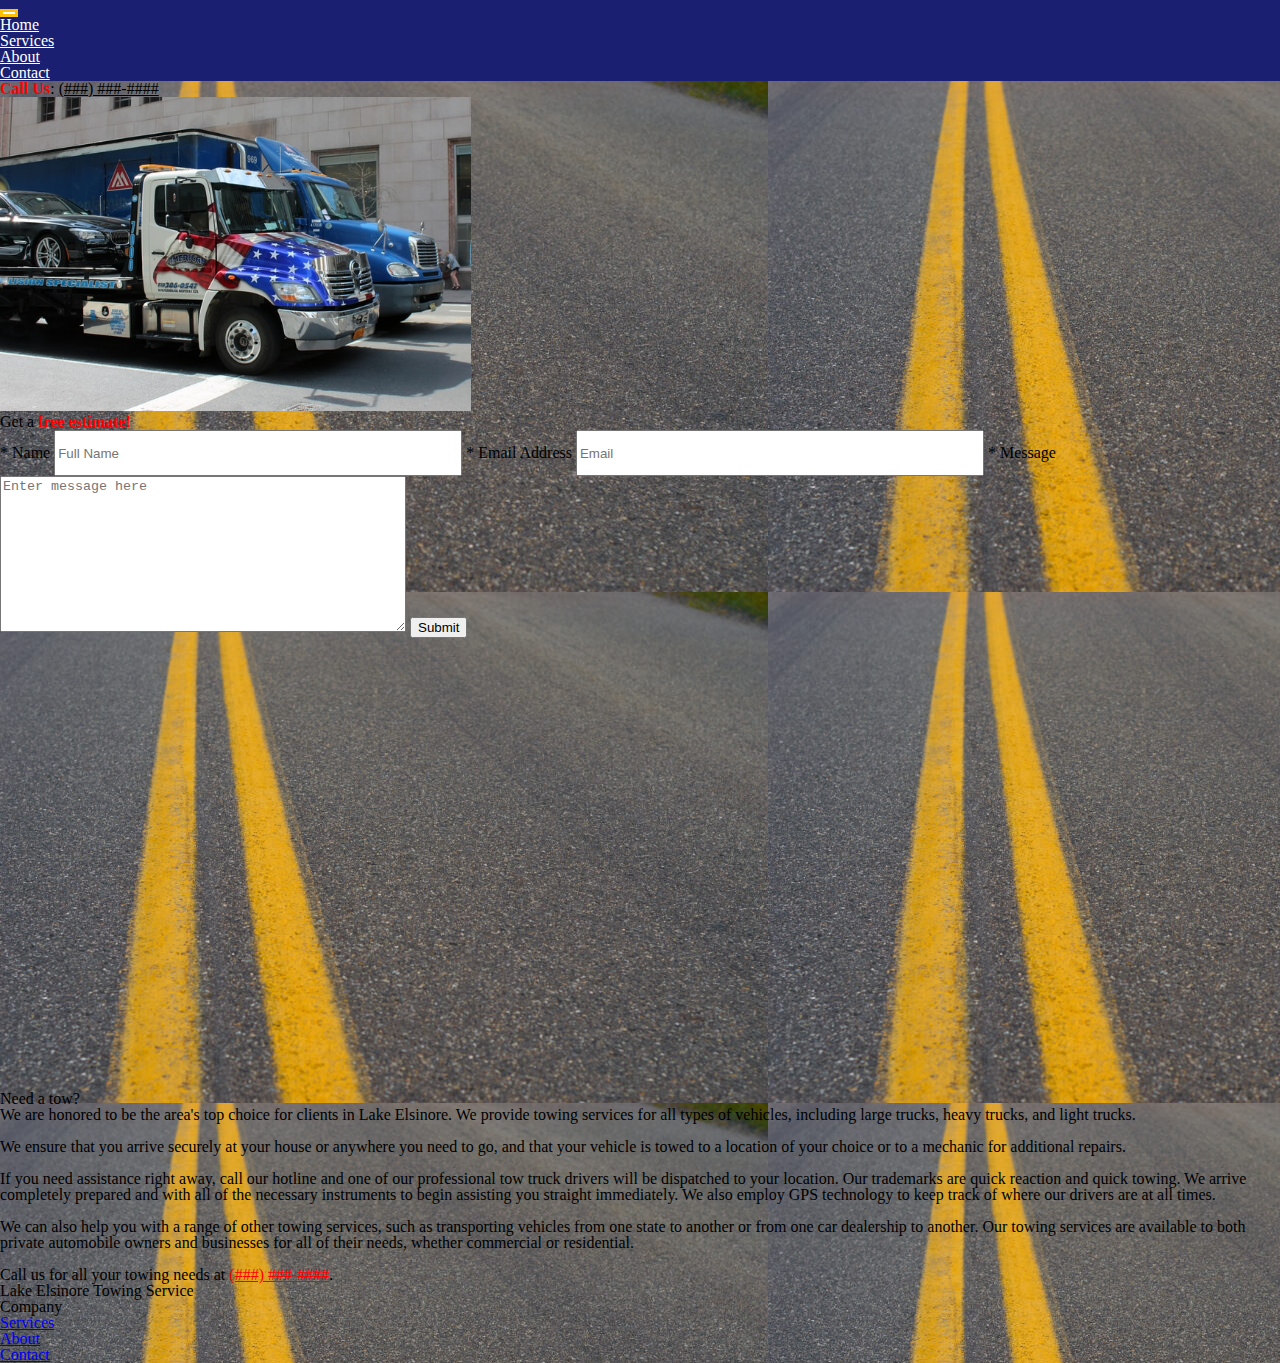
<file: index.html>
<!DOCTYPE html>
<html lang="en">
<head>
    <meta charset = "UTF-8">
    <meta name="viewport" content="width=device-width, initial-scale=1.0">
    <meta http-equiv="X-UA-Compatible" content="IE=edge">
    <title>Home</title>
    <link rel="stylesheet" href="css/styles.css">
    <link rel="stylesheet" href="css/reset.css">
    <link href="https://cdn.jsdelivr.net/npm/bootstrap@5.3.7/dist/css/bootstrap.min.css" rel="stylesheet" integrity="sha384-LN+7fdVzj6u52u30Kp6M/trliBMCMKTyK833zpbD+pXdCLuTusPj697FH4R/5mcr" crossorigin="anonymous">
</head>
<body>
    <header>
        <nav class="navbar navbar-expand-lg fixed-top">

            <div class="container-fluid">                                                           <!--container-fluid is a bootstrap class that stretches the container end-to-end on any screen size-->
                <button class="navbar-toggler" type="button" data-bs-toggle="collapse" data-bs-target="#navbarSupportedContent" aria-controls="navbarSupportedContent" aria-expanded="false" aria-label="Toggle navigation">
                    <span class="navbar-toggler-icon"></span>
                </button>                                                                                    <!--the button and span are the 'hamburger' you see when screen shrinks-->

                <div class="collapse navbar-collapse justify-content-center" id="navbarSupportedContent">   <!--the id being here and matching the data-bs-target and aria-controls is crucial to being able to toggle the hamburger and it actually showing the list, remove the id and see what happens when you toggle the hamburger-->
                    <ul class="navbar-nav">                                                                 <!--navbar-nav puts the nav-items in horizontal formation and removes any list decorations like bullet points-->
                        <li class="nav-item ms-5 me-5">                                                     <!--ms-3 and me-3 each mean margin start and margin end, values range from 1-5 -->
                            <a href="#" id="link-active" class="nav-link active" aria-current="page">Home</a> <!--nav-link keeps the links vertically aligned - remove the class to see what happens-->
                        </li>                                                                               <!--aria stands for accessible rich internet applications, use it for assitive tech like screen readers, in context the attribute and value represents the current page the user is on-->
                        <li class="nav-item ms-5 me-5">                                                               <!--its GOOD to use aria-current here because it shows attention to accessibility-->
                            <a href="pages/services.html" class="nav-link">Services</a>
                        </li>
                        <li class="nav-item ms-5 me-5">
                            <a href="#" class="nav-link">About</a>
                        </li>
                        <li class="nav-item ms-5 me-5">
                            <a href="#" class="nav-link">Contact</a>
                        </li>
                    </ul>
                </div>

            </div>

        </nav>
    </header>

    <main class="css-background-image bg-section d-flex align-items-center justify-content-center" style="background-image: url('images/yellow-line-road-768x511.jpg');">
        <div class="css-body-container container">                              <!--reference bootstrap documentation for container breakpoints-->
            <div class="css-phone-container d-flex justify-content-center">
                <h1>
                    <span style="color: red; font-weight: bold;">Call Us</span>: <a href="tel:9515307321" style="color: black;">(###) ###-####</a>
                </h1>
            </div>
            <div class="css-tow-image p-4 d-flex justify-content-center">
                <img src="images/tow-pic-1.jpg" class="rounded-5" width="471px" height="auto" />
            </div>
            <div class="css-form-container">
                <form class="d-flex flex-column align-items-center" method="POST" action="https://formsubmit.co/8f8f0085cf62b5a562c24d3c8ae62537">
                    <h1 class="mb-3">Get a <span style="color: red; font-weight: bold;">free estimate!</span></h1>

                    <label for="name" class="css-form-label"><span class="css-astrisk">*</span> Name</label>
                    <input type="text" id="name" name="name" placeholder="Full Name" class="mb-2 rounded-1" style="width: 400px; height: 40px;" required >

                    <label for="Email" class="css-form-label"><span class="css-astrisk">*</span> Email Address</label>
                    <input type="email" id="email" name="email" placeholder="Email" class="mb-2 rounded-1" style="width: 400px; height: 40px;" required >
                    
                    <label for="message" class="css-form-label"><span class="css-astrisk">*</span> Message</label>
                    <textarea name="message" placeholder="Enter message here" style="width: 400px; height: 150px;" required></textarea>

                    <input type="text" name="_honey" style="display: none;">

                    <span class="css-submit-button-container">
                        <input type="submit" value="Submit" class="css-submit-button mt-3 mb-3 rounded-pill p-1" required>
                    </span>
                    <input type="hidden" name="_autoresponse" value="Thanks for your message! I’ll get back to you soon.">
                </form>
            </div>
            <div class="css-flex-container-map-message">
                <div class="css-map-column d-flex">
                    <iframe src="https://www.google.com/maps/embed?pb=!1m14!1m12!1m3!1d53129.22394034608!2d-117.33274945318777!3d33.66813374947951!2m3!1f0!2f0!3f0!3m2!1i1024!2i768!4f13.1!5e0!3m2!1sen!2sus!4v1752273143432!5m2!1sen!2sus" width="500" height="450" style="border:0;" allowfullscreen="" loading="lazy" referrerpolicy="no-referrer-when-downgrade">
                    </iframe>
                </div>
                <div class="css-message-column-container">
                    <div class="css-message-column-heading-container">
                        <h1>
                            Need a tow?
                        </h1>
                    </div>
                    <div class="css-message-text-column-container">
                        <p>
                            We are honored to be the area's top choice for clients in Lake Elsinore. We provide towing services for all types of vehicles, including large trucks, heavy trucks, and light trucks.<br><br>
                            We ensure that you arrive securely at your house or anywhere you need to go, and that your vehicle is towed to a location of your choice or to a mechanic for additional repairs.<br><br>
                            If you need assistance right away, call our hotline and one of our professional tow truck drivers will be dispatched to your location. Our trademarks are quick reaction and quick towing. We arrive completely prepared and with all of the necessary instruments to begin assisting you straight immediately. We also employ GPS technology to keep track of where our drivers are at all times.
                            <br><br>We can also help you with a range of other towing services, such as transporting vehicles from one state to another or from one car dealership to another. Our towing services are available to both private automobile owners and businesses for all of their needs, whether commercial or residential.
                            <br><br>Call us for all your towing needs at <a href="tel:1111111111" style="color: red;">(###) ###-####</a>.
                        </p>
                    </div>
                </div>
            </div>
            <footer class="footer">
                <div class="footer-title">
                    Lake Elsinore Towing Service
                </div>
                <div class="list-container">
                    <li class="footer-list-title">Company</li>
                    <li class="footer-list-item"><a href="#" class="list-link">Services</a></li>
                    <li class="footer-list-item"><a href="#" class="list-link">About</a></li>
                    <li class="footer-list-item"><a href="#" class="list-link">Contact</a></li>
                </div>
            </footer>
        </div>
    </main>
    

    <script src="https://cdn.jsdelivr.net/npm/bootstrap@5.3.7/dist/js/bootstrap.bundle.min.js" integrity="sha384-ndDqU0Gzau9qJ1lfW4pNLlhNTkCfHzAVBReH9diLvGRem5+R9g2FzA8ZGN954O5Q" crossorigin="anonymous"></script>
</body>
</html>
</file>
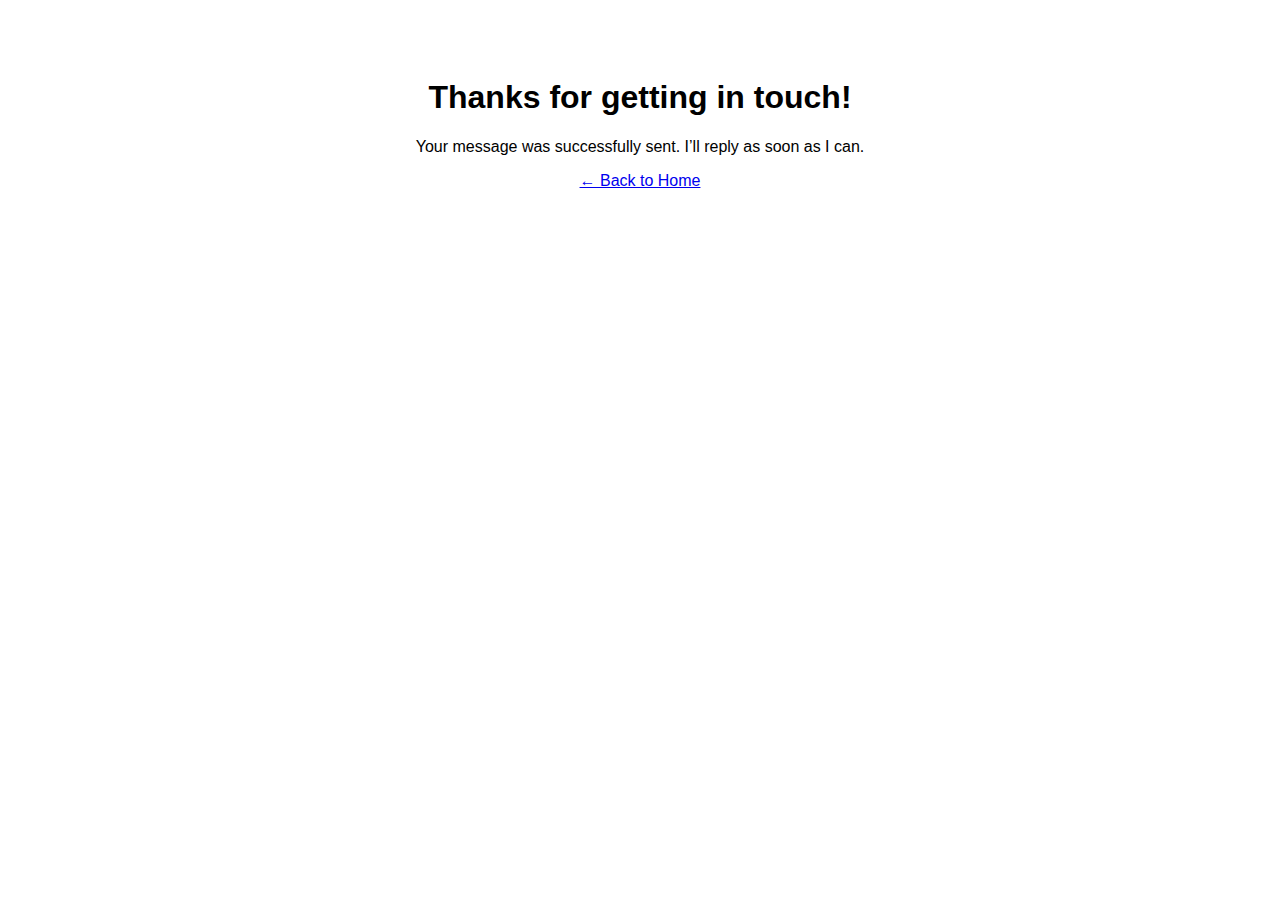
<file: thankyou.html>
<!DOCTYPE html>
<html lang="en">
    <head>
        <meta charset="UTF-8">
        <title>Thank You!</title>
    </head>
    <body style="text-align:center; font-family:sans-serif; padding-top:50px;">
        <h1>Thanks for getting in touch!</h1>
        <p>Your message was successfully sent. I’ll reply as soon as I can.</p>
        <a href="https://jawn97.github.io/Tow-Site/index.html">← Back to Home</a>
    </body>
</html>
</file>
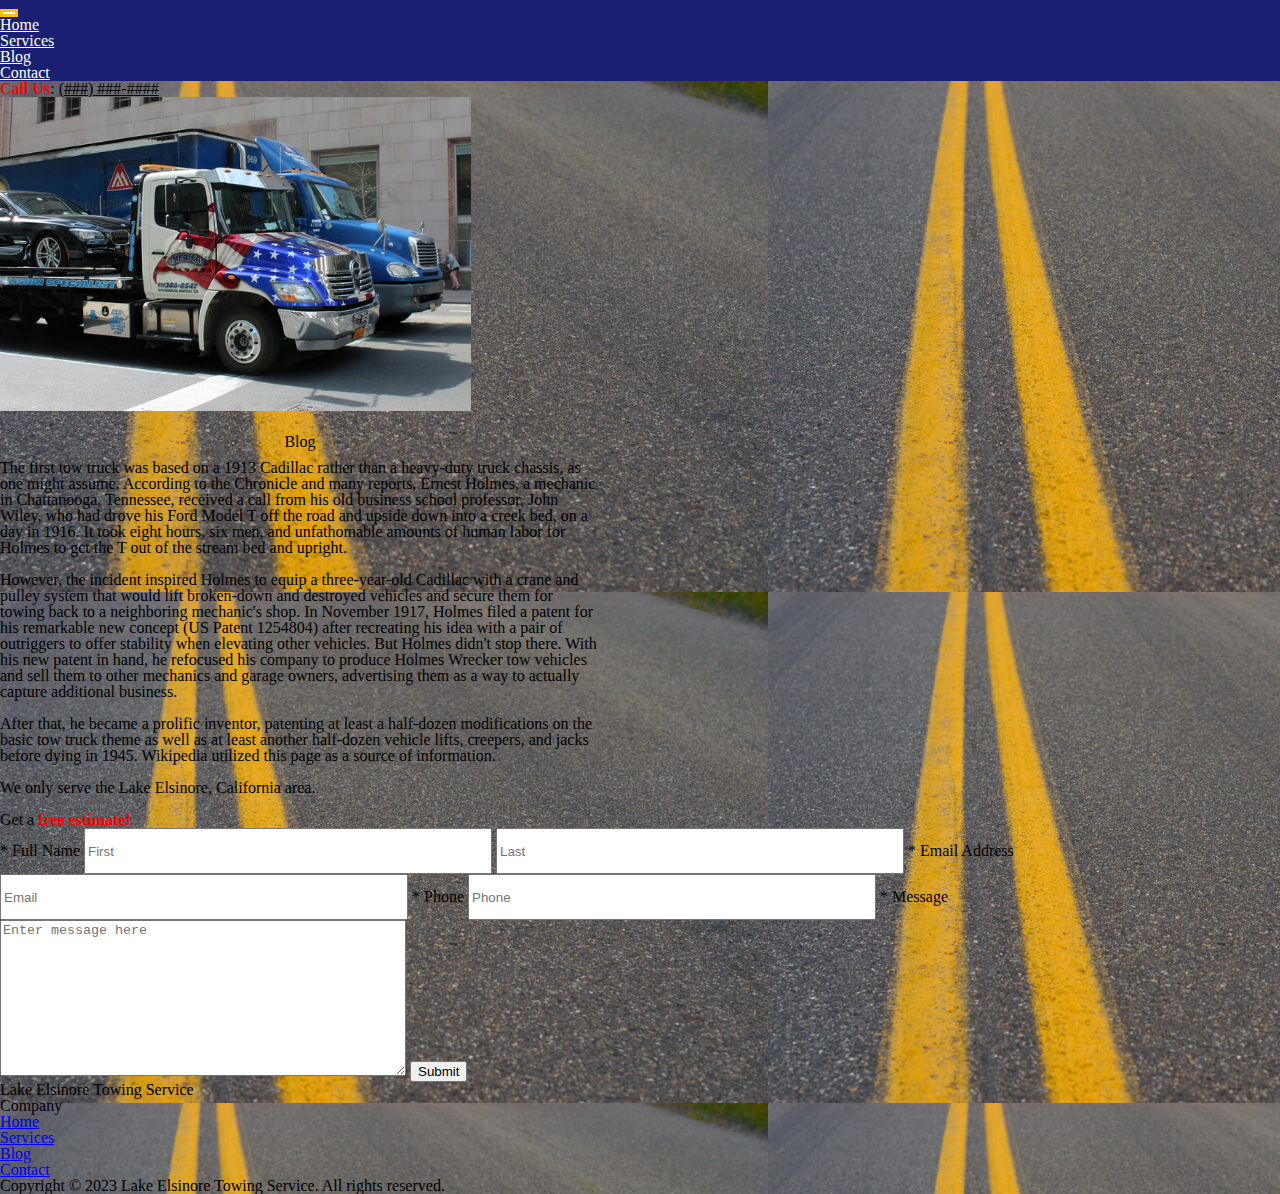
<file: pages/about.html>
<!DOCTYPE html>
<html lang="en">
<head>
    <meta charset = "UTF-8">
    <meta name="viewport" content="width=device-width, initial-scale=1.0">
    <meta http-equiv="X-UA-Compatible" content="IE=edge">
    <title>About</title>
    <link rel="stylesheet" href="../css/styles.css">
    <link rel="stylesheet" href="../css/reset.css">
    <link href="https://cdn.jsdelivr.net/npm/bootstrap@5.3.7/dist/css/bootstrap.min.css" rel="stylesheet" integrity="sha384-LN+7fdVzj6u52u30Kp6M/trliBMCMKTyK833zpbD+pXdCLuTusPj697FH4R/5mcr" crossorigin="anonymous">
    <style>
        @media only screen and (max-width:991px){
            .css-responsive{
                display: flex;
                flex-direction: column;
                align-items: center;
            }
            .spacer{
                padding-bottom: 20px;
            }
        }
    </style>
</head>
<body>
    <header>
        <nav class="navbar navbar-expand-lg fixed-top">
            <div class="container-fluid">                                                           <!--container-fluid is a bootstrap class that stretches the container end-to-end on any screen size-->
                <button class="navbar-toggler" type="button" data-bs-toggle="collapse" data-bs-target="#navbarSupportedContent" aria-controls="navbarSupportedContent" aria-expanded="false" aria-label="Toggle navigation">
                    <span class="navbar-toggler-icon"></span>
                </button>                                                                                    <!--the button and span are the 'hamburger' you see when screen shrinks-->
                <div class="collapse navbar-collapse justify-content-center" id="navbarSupportedContent">   <!--the id being here and matching the data-bs-target and aria-controls is crucial to being able to toggle the hamburger and it actually showing the list, remove the id and see what happens when you toggle the hamburger-->
                    <ul class="navbar-nav">                                                                 <!--navbar-nav puts the nav-items in horizontal formation and removes any list decorations like bullet points-->
                        <li class="nav-item ms-5 me-5">                                                     <!--ms-3 and me-3 each mean margin start and margin end, values range from 1-5 -->
                            <a href="../index.html" class="nav-link active" aria-current="page">Home</a> <!--nav-link keeps the links vertically aligned - remove the class to see what happens-->
                        </li>                                                                               <!--aria stands for accessible rich internet applications, use it for assitive tech like screen readers, in context the attribute and value represents the current page the user is on-->
                        <li class="nav-item ms-5 me-5">                                                               <!--its GOOD to use aria-current here because it shows attention to accessibility-->
                            <a href="services.html" class="nav-link">Services</a>
                        </li>
                        <li class="nav-item ms-5 me-5">
                            <a href="about.html" id="link-active" class="nav-link">Blog</a>
                        </li>
                        <li class="nav-item ms-5 me-5">
                            <a href="contact.html" class="nav-link">Contact</a>
                        </li>
                    </ul>
                </div>
            </div>
        </nav>
    </header>

    <main class="css-background-image bg-section d-flex align-items-center justify-content-center" style="background-image: url('../images/yellow-line-road-768x511.jpg');">
        <div class="css-body-container container" id="top">                              <!--reference bootstrap documentation for container breakpoints-->
            <div class="css-phone-container d-flex justify-content-center">
                <h1>
                    <span style="color: red; font-weight: bold;">Call Us</span>: <a href="tel:#" style="color: black;">(###) ###-####</a>
                </h1>
            </div>
            <div class="css-tow-image p-4 d-flex justify-content-center">
                <img src="../images/tow-pic-1.jpg" class="rounded-5" width="471px" height="auto" />
            </div>
            <div class="css-form-container">
                <div class="css-responsive d-flex justify-content-center" style="padding-top: 20px;">
                    <div style="max-width: 600px;">
                        <h1 style="text-align: center; padding-bottom: 10px;">Blog</h1>
                        The first tow truck was based on a 1913 Cadillac rather than a heavy-duty truck chassis, as one might assume. 
                        According to the Chronicle and many reports, Ernest Holmes, a mechanic in Chattanooga, Tennessee, received a call from his old 
                        business school professor, John Wiley, who had drove his Ford Model T off the road and upside down into a creek bed, on a day in 1916. 
                        It took eight hours, six men, and unfathomable amounts of human labor for Holmes to get the T out of the stream bed and upright.
                        <br><br>
                        However, the incident inspired Holmes to equip a three-year-old Cadillac with a crane and pulley system that would lift broken-down 
                        and destroyed vehicles and secure them for towing back to a neighboring mechanic's shop. In November 1917, Holmes filed a patent for 
                        his remarkable new concept (US Patent 1254804) after recreating his idea with a pair of outriggers to offer stability when elevating 
                        other vehicles. But Holmes didn't stop there. With his new patent in hand, he refocused his company to produce Holmes Wrecker tow 
                        vehicles and sell them to other mechanics and garage owners, advertising them as a way to actually capture additional business.
                        <br><br>
                        After that, he became a prolific inventor, patenting at least a half-dozen modifications on the basic tow truck theme as well as at 
                        least another half-dozen vehicle lifts, creepers, and jacks before dying in 1945. Wikipedia utilized this page as a source of 
                        information.
                        <br><br>
                        We only serve the Lake Elsinore, California area.
                    </div>
                    <span style="padding-top: 20px; padding-left: 30px; padding-right: 30px;"></span>
                    <form class="d-flex flex-column align-items-center" method="POST" action="https://formsubmit.co/8f8f0085cf62b5a562c24d3c8ae62537">
                        <h1 class="mb-3">Get a <span style="color: red; font-weight: bold;">free estimate!</span></h1>

                        <label for="name" class="css-form-label"><span class="css-astrisk">*</span> Full Name</label>
                        <input type="text" id="fname" name="fname" placeholder="First" class="mb-2 rounded-1" style="width: 400px; height: 40px;" required >
                        <input type="text" id="lname" name="lname" placeholder="Last" class="mb-2 rounded-1" style="width: 400px; height: 40px;" required >

                        <label for="Email" class="css-form-label"><span class="css-astrisk">*</span> Email Address</label>
                        <input type="email" id="email" name="email" placeholder="Email" class="mb-2 rounded-1" style="width: 400px; height: 40px;" required >
                    
                        <label for="phone" class="css-form-label"><span class="css-astrisk">*</span> Phone</label>
                        <input type="tel" id="phone" name="phone" placeholder="Phone" class="mb-2 rounded-1" style="width: 400px; height: 40px;" required>

                        <label for="message" class="css-form-label"><span class="css-astrisk">*</span> Message</label>
                        <textarea name="message" placeholder="Enter message here" style="width: 400px; height: 150px;" required></textarea>

                        <input type="text" name="_honey" style="display: none;">

                        <input type="hidden" name="_next" value="https://jawn97.github.io/Tow-Site/thankyou.html">

                        <span class="css-submit-button-container">
                            <input type="submit" value="Submit" class="css-submit-button mt-3 mb-3 rounded-pill p-1" required>
                        </span>
                    </form>
                </div>
            </div>
            <footer class="footer">
                <div class="footer-title">
                    Lake Elsinore Towing Service
                </div>
                <div class="list-container">
                    <li class="footer-list-title">Company</li>
                    <li class="footer-list-item"><a href="../index.html" class="list-link footer-link">Home</a></li>
                    <li class="footer-list-item"><a href="services.html" class="list-link footer-link">Services</a></li>
                    <li class="footer-list-item"><a href="#top" id="link-active" class="list-link">Blog</a></li>
                    <li class="footer-list-item"><a href="contact.html" class="list-link footer-link">Contact</a></li>
                </div>
            </footer>
            <div class="copyright">
                Copyright © 2023 Lake Elsinore Towing Service. All rights reserved.
            </div>
        </div>
    </main>
    <script src="https://cdn.jsdelivr.net/npm/bootstrap@5.3.7/dist/js/bootstrap.bundle.min.js" integrity="sha384-ndDqU0Gzau9qJ1lfW4pNLlhNTkCfHzAVBReH9diLvGRem5+R9g2FzA8ZGN954O5Q" crossorigin="anonymous"></script>
</body>
</html>
</file>
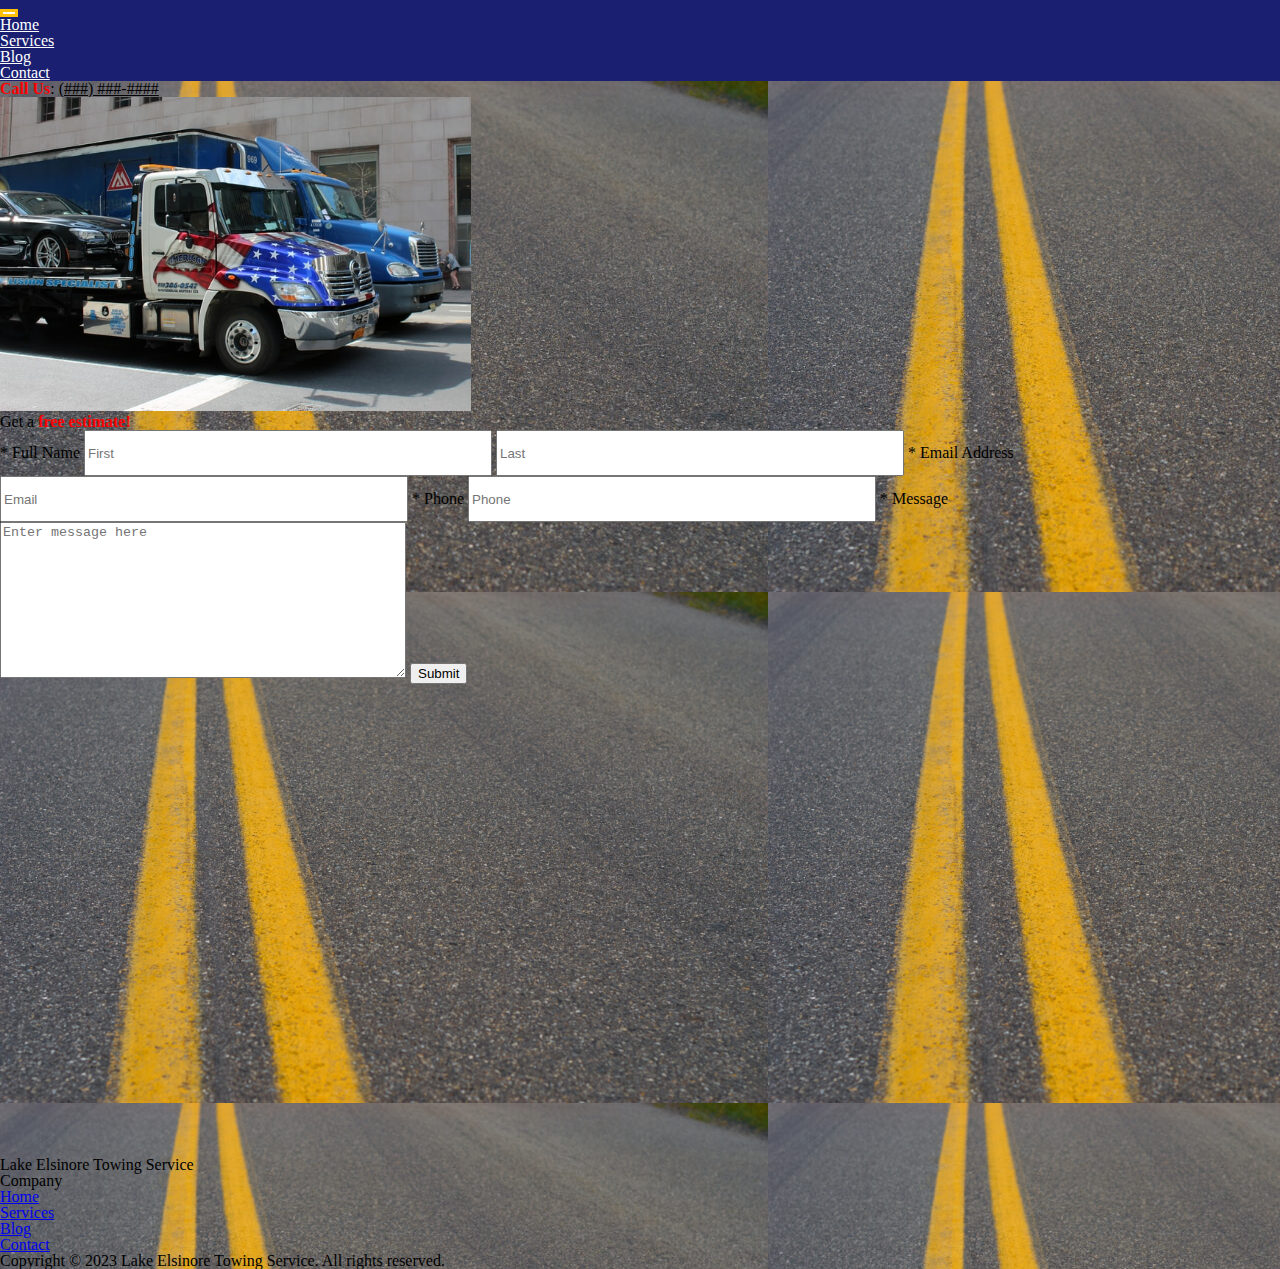
<file: pages/contact.html>
<!DOCTYPE html>
<html lang="en">
<head>
    <meta charset = "UTF-8">
    <meta name="viewport" content="width=device-width, initial-scale=1.0">
    <meta http-equiv="X-UA-Compatible" content="IE=edge">
    <title>Contact</title>
    <link rel="stylesheet" href="../css/styles.css">
    <link rel="stylesheet" href="../css/reset.css">
    <link href="https://cdn.jsdelivr.net/npm/bootstrap@5.3.7/dist/css/bootstrap.min.css" rel="stylesheet" integrity="sha384-LN+7fdVzj6u52u30Kp6M/trliBMCMKTyK833zpbD+pXdCLuTusPj697FH4R/5mcr" crossorigin="anonymous">
    <style>
        @media only screen and (max-width: 1399px) {
            .css-flex-container-map-message{
                display: flex;
                flex-direction: column;
                align-items: center;
            }
            .css-message-column-container{
                padding-top: 25px;
            }
            .css-form-container{
                padding-bottom: 20px;
            }
        }
        @media only screen and (min-width: 1400px){
            .css-form-container{
                padding-right: 20px;
            }
        }
    </style>
</head>
<body>

    <header>
        <nav class="navbar navbar-expand-lg fixed-top">

            <div class="container-fluid">                                                           <!--container-fluid is a bootstrap class that stretches the container end-to-end on any screen size-->
                <button class="navbar-toggler" type="button" data-bs-toggle="collapse" data-bs-target="#navbarSupportedContent" aria-controls="navbarSupportedContent" aria-expanded="false" aria-label="Toggle navigation">
                    <span class="navbar-toggler-icon"></span>
                </button>                                                                                    <!--the button and span are the 'hamburger' you see when screen shrinks-->

                <div class="collapse navbar-collapse justify-content-center" id="navbarSupportedContent">   <!--the id being here and matching the data-bs-target and aria-controls is crucial to being able to toggle the hamburger and it actually showing the list, remove the id and see what happens when you toggle the hamburger-->
                    <ul class="navbar-nav">                                                                 <!--navbar-nav puts the nav-items in horizontal formation and removes any list decorations like bullet points-->
                        <li class="nav-item ms-5 me-5">                                                     <!--ms-3 and me-3 each mean margin start and margin end, values range from 1-5 -->
                            <a href="../index.html" class="nav-link active" aria-current="page">Home</a> <!--nav-link keeps the links vertically aligned - remove the class to see what happens-->
                        </li>                                                                               <!--aria stands for accessible rich internet applications, use it for assitive tech like screen readers, in context the attribute and value represents the current page the user is on-->
                        <li class="nav-item ms-5 me-5">                                                               <!--its GOOD to use aria-current here because it shows attention to accessibility-->
                            <a href="services.html" class="nav-link">Services</a>
                        </li>
                        <li class="nav-item ms-5 me-5">
                            <a href="about.html" class="nav-link">Blog</a>
                        </li>
                        <li class="nav-item ms-5 me-5">
                            <a href="#" id="link-active" class="nav-link">Contact</a>
                        </li>
                    </ul>
                </div>

            </div>

        </nav>
    </header>

    <main class="css-background-image bg-section d-flex align-items-center justify-content-center" style="background-image: url('../images/yellow-line-road-768x511.jpg');">
        <div class="css-body-container container" id="top">                              <!--reference bootstrap documentation for container breakpoints-->
            <div class="css-phone-container d-flex justify-content-center">
                <h1>
                    <span style="color: red; font-weight: bold;">Call Us</span>: <a href="tel:#" style="color: black;">(###) ###-####</a>
                </h1>
            </div>
            <div class="css-tow-image p-4 d-flex justify-content-center">
                <img src="../images/tow-pic-1.jpg" class="rounded-5" width="471px" height="auto" />
            </div>
            <div class="css-flex-container-map-message justify-content-center">
            
                <div class="css-form-container">
                    <form class="d-flex flex-column align-items-center" method="POST" action="https://formsubmit.co/8f8f0085cf62b5a562c24d3c8ae62537">
                        <h1 class="mb-3">Get a <span style="color: red; font-weight: bold;">free estimate!</span></h1>

                        <label for="name" class="css-form-label"><span class="css-astrisk">*</span> Full Name</label>
                        <input type="text" id="fname" name="fname" placeholder="First" class="mb-2 rounded-1" style="width: 400px; height: 40px;" required >
                        <input type="text" id="lname" name="lname" placeholder="Last" class="mb-2 rounded-1" style="width: 400px; height: 40px;" required >

                        <label for="Email" class="css-form-label"><span class="css-astrisk">*</span> Email Address</label>
                        <input type="email" id="email" name="email" placeholder="Email" class="mb-2 rounded-1" style="width: 400px; height: 40px;" required >
                        
                        <label for="phone" class="css-form-label"><span class="css-astrisk">*</span> Phone</label>
                        <input type="tel" id="phone" name="phone" placeholder="Phone" class="mb-2 rounded-1" style="width: 400px; height: 40px;" required>
                        
                        <label for="message" class="css-form-label"><span class="css-astrisk">*</span> Message</label>
                        <textarea name="message" placeholder="Enter message here" style="width: 400px; height: 150px;" required></textarea>

                        <input type="text" name="_honey" style="display: none;">

                        <input type="hidden" name="_next" value="https://jawn97.github.io/Tow-Site/thankyou.html">

                        <span class="css-submit-button-container justify-content-center">
                            <input type="submit" value="Submit" class="css-submit-button mt-3 mb-3 rounded-pill p-1" required>
                        </span>
                    </form>
                </div>
                <div class="css-map-column d-flex">
                    <iframe src="https://www.google.com/maps/embed?pb=!1m14!1m12!1m3!1d53129.22394034608!2d-117.33274945318777!3d33.66813374947951!2m3!1f0!2f0!3f0!3m2!1i1024!2i768!4f13.1!5e0!3m2!1sen!2sus!4v1752273143432!5m2!1sen!2sus" width="500" height="450" style="border:0;" allowfullscreen="" loading="lazy" referrerpolicy="no-referrer-when-downgrade">
                    </iframe>
                </div>
            </div>
            <footer class="footer">
                <div class="footer-title">
                    Lake Elsinore Towing Service
                </div>
                <div class="list-container">
                    <li class="footer-list-title">Company</li>
                    <li class="footer-list-item"><a href="../index.html" class="list-link footer-link">Home</a></li>
                    <li class="footer-list-item"><a href="services.html" class="list-link footer-link">Services</a></li>
                    <li class="footer-list-item"><a href="about.html" class="list-link footer-link">Blog</a></li>
                    <li class="footer-list-item"><a href="#top" id="link-active" class="list-link">Contact</a></li>
                </div>
            </footer>
            <div class="copyright">
                Copyright © 2023 Lake Elsinore Towing Service. All rights reserved.
            </div>
        </div>
    </main>
    <script src="https://cdn.jsdelivr.net/npm/bootstrap@5.3.7/dist/js/bootstrap.bundle.min.js" integrity="sha384-ndDqU0Gzau9qJ1lfW4pNLlhNTkCfHzAVBReH9diLvGRem5+R9g2FzA8ZGN954O5Q" crossorigin="anonymous"></script>
</body>
</html>
</file>
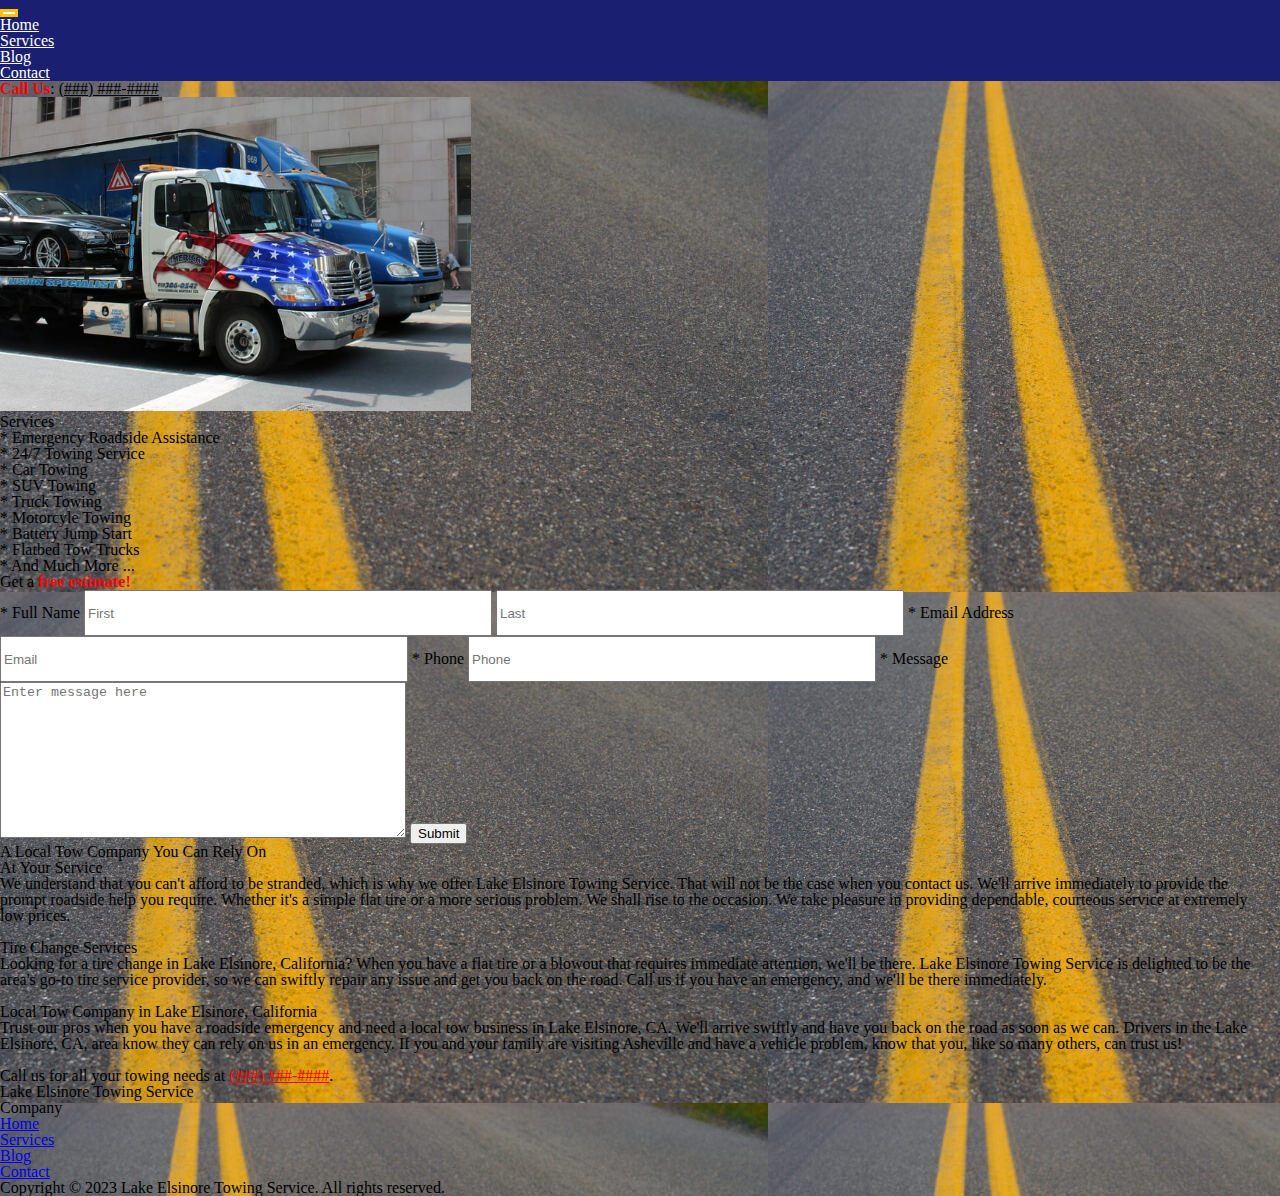
<file: pages/services.html>
<!DOCTYPE html>
<html lang="en">
<head>
    <meta charset = "UTF-8">
    <meta name="viewport" content="width=device-width, initial-scale=1.0">
    <meta http-equiv="X-UA-Compatible" content="IE=edge">
    <title>Services</title>
    <link rel="stylesheet" href="../css/styles.css">
    <link rel="stylesheet" href="../css/reset.css">
    <link href="https://cdn.jsdelivr.net/npm/bootstrap@5.3.7/dist/css/bootstrap.min.css" rel="stylesheet" integrity="sha384-LN+7fdVzj6u52u30Kp6M/trliBMCMKTyK833zpbD+pXdCLuTusPj697FH4R/5mcr" crossorigin="anonymous">
    <style>
        @media only screen and (max-width:991px){
            .css-tow-image{
                display: flex;
                flex-direction: column;
                align-items: center;
            }
            .spacer{
                padding-top: 20px;
            }
        }
    </style>
</head>
<body>
    <header>
        <nav class="navbar navbar-expand-lg fixed-top">
            <div class="container-fluid">                                                           <!--container-fluid is a bootstrap class that stretches the container end-to-end on any screen size-->
                <button class="navbar-toggler" type="button" data-bs-toggle="collapse" data-bs-target="#navbarSupportedContent" aria-controls="navbarSupportedContent" aria-expanded="false" aria-label="Toggle navigation">
                    <span class="navbar-toggler-icon"></span>
                </button>                                                                                    <!--the button and span are the 'hamburger' you see when screen shrinks-->
                <div class="collapse navbar-collapse justify-content-center" id="navbarSupportedContent">   <!--the id being here and matching the data-bs-target and aria-controls is crucial to being able to toggle the hamburger and it actually showing the list, remove the id and see what happens when you toggle the hamburger-->
                    <ul class="navbar-nav">                                                                 <!--navbar-nav puts the nav-items in horizontal formation and removes any list decorations like bullet points-->
                        <li class="nav-item ms-5 me-5">                                                     <!--ms-3 and me-3 each mean margin start and margin end, values range from 1-5 -->
                            <a href="../index.html" class="nav-link active" aria-current="page">Home</a> <!--nav-link keeps the links vertically aligned - remove the class to see what happens-->
                        </li>                                                                               <!--aria stands for accessible rich internet applications, use it for assitive tech like screen readers, in context the attribute and value represents the current page the user is on-->
                        <li class="nav-item ms-5 me-5">                                                               <!--its GOOD to use aria-current here because it shows attention to accessibility-->
                            <a href="services.html" id="link-active" class="nav-link">Services</a>
                        </li>
                        <li class="nav-item ms-5 me-5">
                            <a href="about.html" class="nav-link">Blog</a>
                        </li>
                        <li class="nav-item ms-5 me-5">
                            <a href="contact.html" class="nav-link">Contact</a>
                        </li>
                    </ul>
                </div>
            </div>
        </nav>
    </header>

    <main class="css-background-image bg-section d-flex align-items-center justify-content-center" style="background-image: url('../images/yellow-line-road-768x511.jpg');">
        <div class="css-body-container container" id="top">                              <!--reference bootstrap documentation for container breakpoints-->
            <div class="css-phone-container d-flex justify-content-center">
                <h1>
                    <span style="color: red; font-weight: bold;">Call Us</span>: <a href="tel:#" style="color: black;">(###) ###-####</a>
                </h1>
            </div>
            <div class="css-tow-image p-4 d-flex justify-content-center">
                <img src="../images/tow-pic-1.jpg" class="rounded-5" width="471px" height="auto" />
                <span class="spacer"></span>
                <ul class="d-flex flex-column justify-content-center">
                    <h1>Services</h1>
                    <li>* Emergency Roadside Assistance</li>
                    <li>* 24/7 Towing Service</li>
                    <li>* Car Towing</li>
                    <li>* SUV Towing</li>
                    <li>* Truck Towing</li>
                    <li>* Motorcyle Towing</li>
                    <li>* Battery Jump Start</li>
                    <li>* Flatbed Tow Trucks</li>
                    <li>* And Much More ...</li>
                </ul>
            </div>
            <div class="css-form-container">
                <form class="d-flex flex-column align-items-center" method="POST" action="https://formsubmit.co/8f8f0085cf62b5a562c24d3c8ae62537">
                    <h1 class="mb-3">Get a <span style="color: red; font-weight: bold;">free estimate!</span></h1>

                    <label for="name" class="css-form-label"><span class="css-astrisk">*</span> Full Name</label>
                    <input type="text" id="fname" name="fname" placeholder="First" class="mb-2 rounded-1" style="width: 400px; height: 40px;" required >
                    <input type="text" id="lname" name="lname" placeholder="Last" class="mb-2 rounded-1" style="width: 400px; height: 40px;" required >

                    <label for="Email" class="css-form-label"><span class="css-astrisk">*</span> Email Address</label>
                    <input type="email" id="email" name="email" placeholder="Email" class="mb-2 rounded-1" style="width: 400px; height: 40px;" required >
                    
                    <label for="phone" class="css-form-label"><span class="css-astrisk">*</span> Phone</label>
                    <input type="tel" id="phone" name="phone" placeholder="Phone" class="mb-2 rounded-1" style="width: 400px; height: 40px;" required>

                    <label for="message" class="css-form-label"><span class="css-astrisk">*</span> Message</label>
                    <textarea name="message" placeholder="Enter message here" style="width: 400px; height: 150px;" required></textarea>

                    <input type="text" name="_honey" style="display: none;">

                    <input type="hidden" name="_next" value="https://jawn97.github.io/Tow-Site/thankyou.html">

                    <span class="css-submit-button-container">
                        <input type="submit" value="Submit" class="css-submit-button mt-3 mb-3 rounded-pill p-1" required>
                    </span>
                </form>
            </div>
            <div class="css-flex-container-map-message">
                <div class="css-message-column-container" style="padding-right: 15px;">
                    <div class="css-message-column-heading-container">
                        <h1>
                            A Local Tow Company You Can Rely On
                        </h1>
                    </div>
                    <div class="css-message-text-column-container">
                        <p>
                            <h5>At Your Service</h5>
                            We understand that you can't afford to be stranded, which is why we offer Lake Elsinore Towing Service. 
                            That will not be the case when you contact us. We'll arrive immediately to provide the prompt roadside help you require. 
                            Whether it's a simple flat tire or a more serious problem. We shall rise to the occasion. 
                            We take pleasure in providing dependable, courteous service at extremely low prices.
                            <br><br>
                            <h5>Tire Change Services</h5>
                            Looking for a tire change in Lake Elsinore, California? When you have a flat tire or a blowout that requires immediate attention, 
                            we'll be there. Lake Elsinore Towing Service is delighted to be the area's go-to tire service provider, so we can swiftly repair any 
                            issue and get you back on the road. Call us if you have an emergency, and we'll be there immediately.
                            <br><br>
                            <h5>Local Tow Company in Lake Elsinore, California</h5>
                            Trust our pros when you have a roadside emergency and need a local tow business in Lake Elsinore, CA. 
                            We'll arrive swiftly and have you back on the road as soon as we can. Drivers in the Lake Elsinore, CA, area know they can 
                            rely on us in an emergency. If you and your family are visiting Asheville and have a vehicle problem, know that you, like 
                            so many others, can trust us!
                            
                            <br><br>Call us for all your towing needs at <a href="tel:#" style="color: red;">(###) ###-####</a>.
                        </p>
                    </div>
                </div>
            </div>
            <footer class="footer">
                <div class="footer-title">
                    Lake Elsinore Towing Service
                </div>
                <div class="list-container">
                    <li class="footer-list-title">Company</li>
                    <li class="footer-list-item"><a href="../index.html" class="list-link footer-link">Home</a></li>
                    <li class="footer-list-item"><a href="#top" id="link-active" class="list-link">Services</a></li>
                    <li class="footer-list-item"><a href="about.html" class="list-link footer-link">Blog</a></li>
                    <li class="footer-list-item"><a href="contact.html" class="list-link footer-link">Contact</a></li>
                </div>
            </footer>
            <div class="copyright">
                Copyright © 2023 Lake Elsinore Towing Service. All rights reserved.
            </div>
        </div>
    </main>
    <script src="https://cdn.jsdelivr.net/npm/bootstrap@5.3.7/dist/js/bootstrap.bundle.min.js" integrity="sha384-ndDqU0Gzau9qJ1lfW4pNLlhNTkCfHzAVBReH9diLvGRem5+R9g2FzA8ZGN954O5Q" crossorigin="anonymous"></script>
</body>
</html>
</file>
<file: css/styles.css>
:root{
    --navy-blue: #1a1f71; /* use like this in code ... attribute: var(--navy-blue);*/
    --bright-red: #e10600;
    --white: #ffffff;
    --steel-gray: #555d66;
    --warning-yellow: #ffc107;
}

.navbar{
  background-color: var(--navy-blue) !important;
}
.navbar-toggler{
  background-color: var(--white) !important;
  border: solid var(--warning-yellow) 3px !important;
}
.nav-link{
  color: var(--white) !important;
}
.nav-link:hover{
  color: var(--warning-yellow) !important;
}
#link-home{
  color: var(--warning-yellow) !important;
}
</file>
